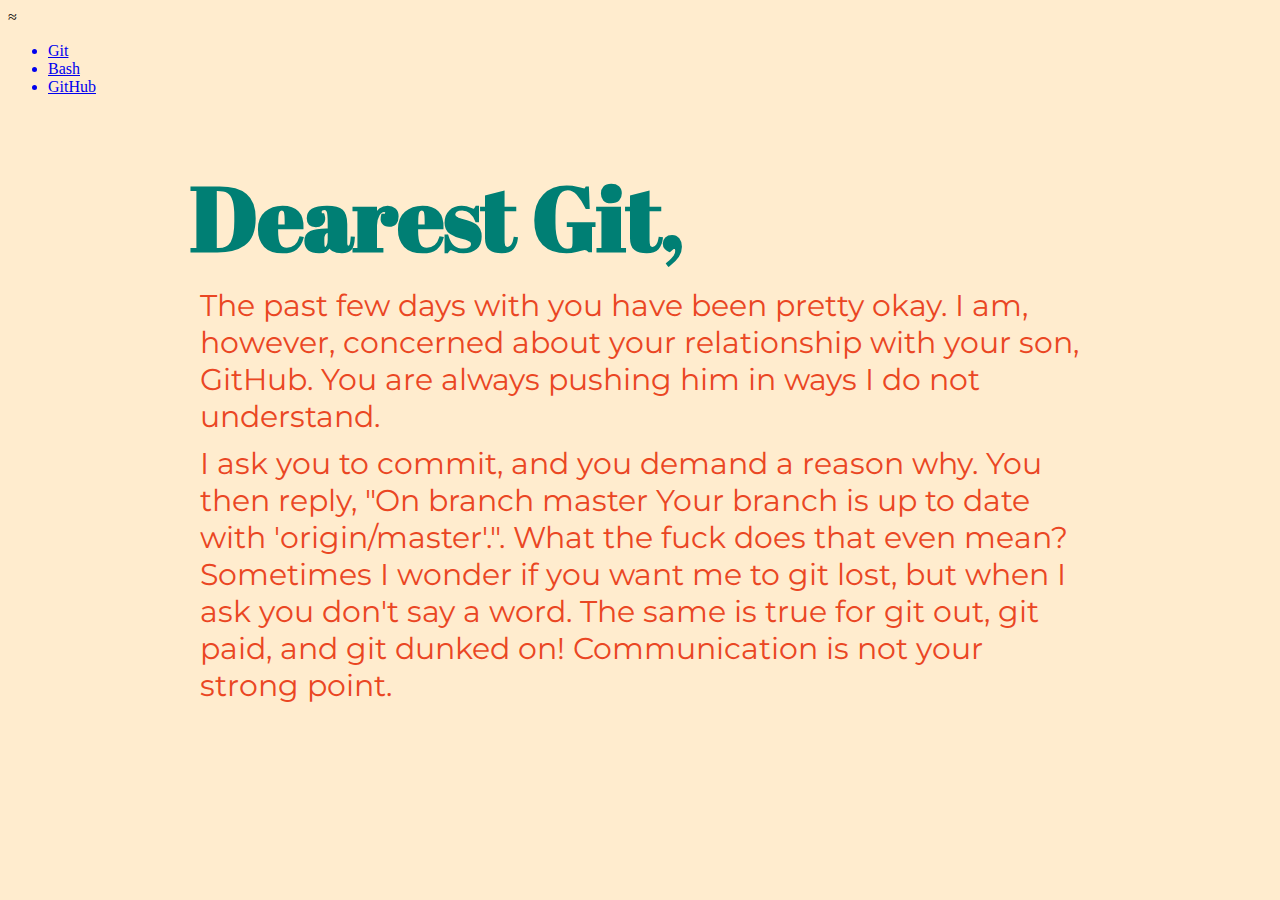
<file: index.html>
≈<!DOCTYPE html>
<html>
<head>
	<meta charset="utf-8">
	<title>Git</title>
	<link href="https://fonts.googleapis.com/css?family=Abril+Fatface|Montserrat" rel="stylesheet">
	<link href="css/gitty.css" rel = "stylesheet">
</head>
<body>
	<nav><ul>
		<a href = "index.html"><li>Git</li></a>
		<a href = "bash.html"><li>Bash</li></a>
		<a href= "github.html"><li>GitHub</li></a>
	</ul></nav>
	<div class = "container">
	<h1>Dearest Git,</h1>
	<p>The past few days with you have been pretty okay. I am, however, concerned about your relationship with your son, GitHub. You are always pushing him in ways I do not understand.</p>
	<p>I ask you to commit, and you demand a reason why. You then reply, "On branch master
Your branch is up to date with 'origin/master'.". What the fuck does that even mean? Sometimes I wonder if you want me to git lost, but when I ask you don't say a word. The same is true for git out, git paid, and git dunked on! Communication is not your strong point.</p>
	<p></p>
	
	<!-- To Git:
	Git Sum 
	Git lost
	Git out
	Git paid 
	Git dunked on
	<p>how to edit pictures with bash</p>

	To GitHub:

 -->
</body>
</html>
</file>
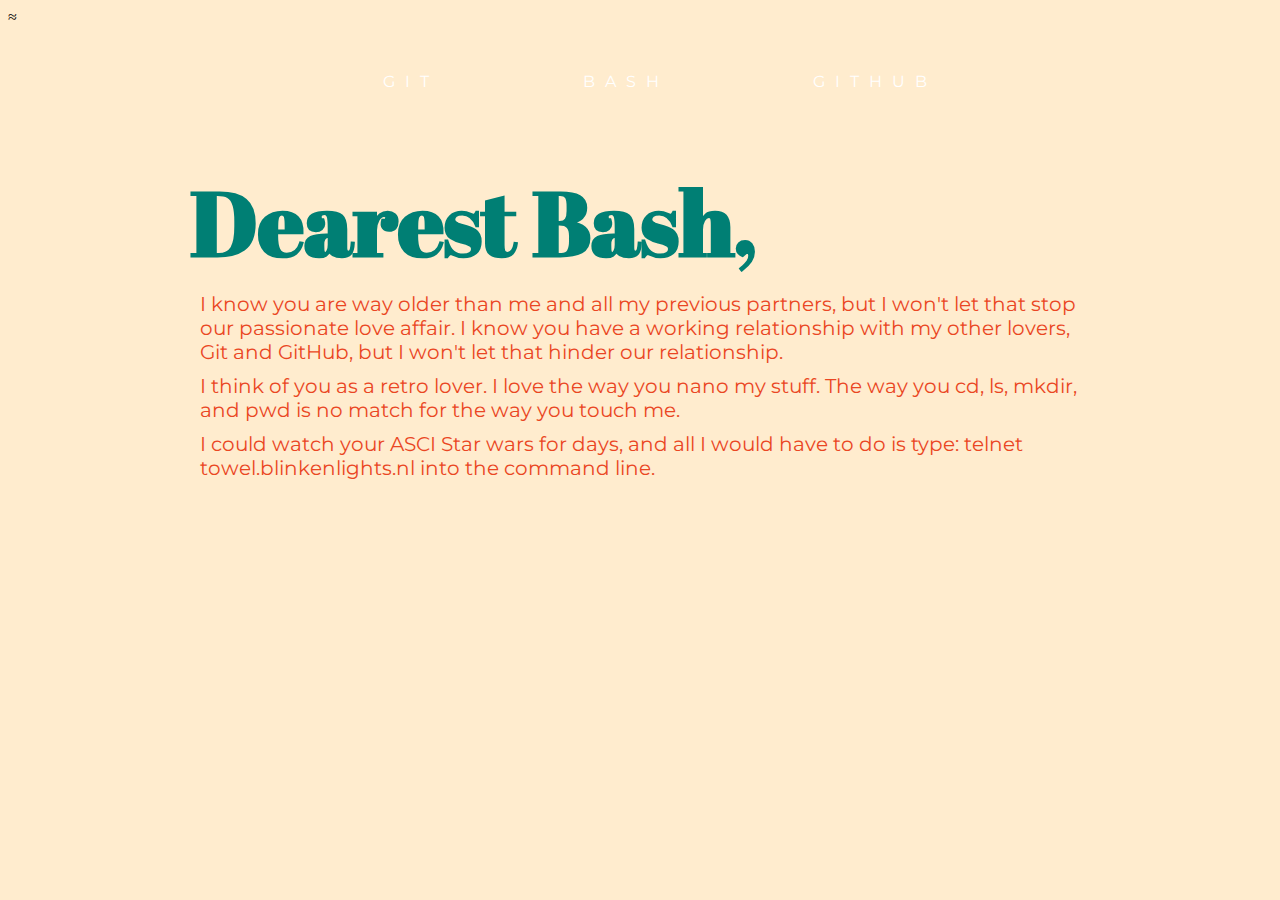
<file: bash.html>
≈<!DOCTYPE html>
<html>
<head>
	<meta charset="utf-8">
	<title>Git</title>
	<link href="https://fonts.googleapis.com/css?family=Abril+Fatface|Montserrat" rel="stylesheet">
	<link href="css/bash.css" rel = "stylesheet">
</head>
<body>
	<nav><ul>
		<a href = "index.html"><li>Git</li></a>
		<a href = "bash.html"><li>Bash</li></a>
		<a href= "github.html"><li>GitHub</li></a>
	</ul></nav>
	<div class = "container">
	<h1>Dearest Bash,</h1>
	<p>I know you are way older than me and all my previous partners, but I won't let that stop our passionate love affair. I know you have a working relationship with my other lovers, Git and GitHub, but I won't let that hinder our relationship.</p>
	<p>I think of you as a retro lover. I love the way you nano my stuff. The way you cd, ls, mkdir, and pwd is no match for the way you touch me.</p>
	<p>I could watch your ASCI Star wars for days, and all I would have to do is type: telnet towel.blinkenlights.nl into the command line.</p>
	<p></p>
	
	<!-- To Git:
	Git Sum 
	Git lost
	Git out
	Git paid 
	Git dunked on
	<p>how to edit pictures with bash</p>

	To GitHub:

 -->
</body>
</html>
</file>
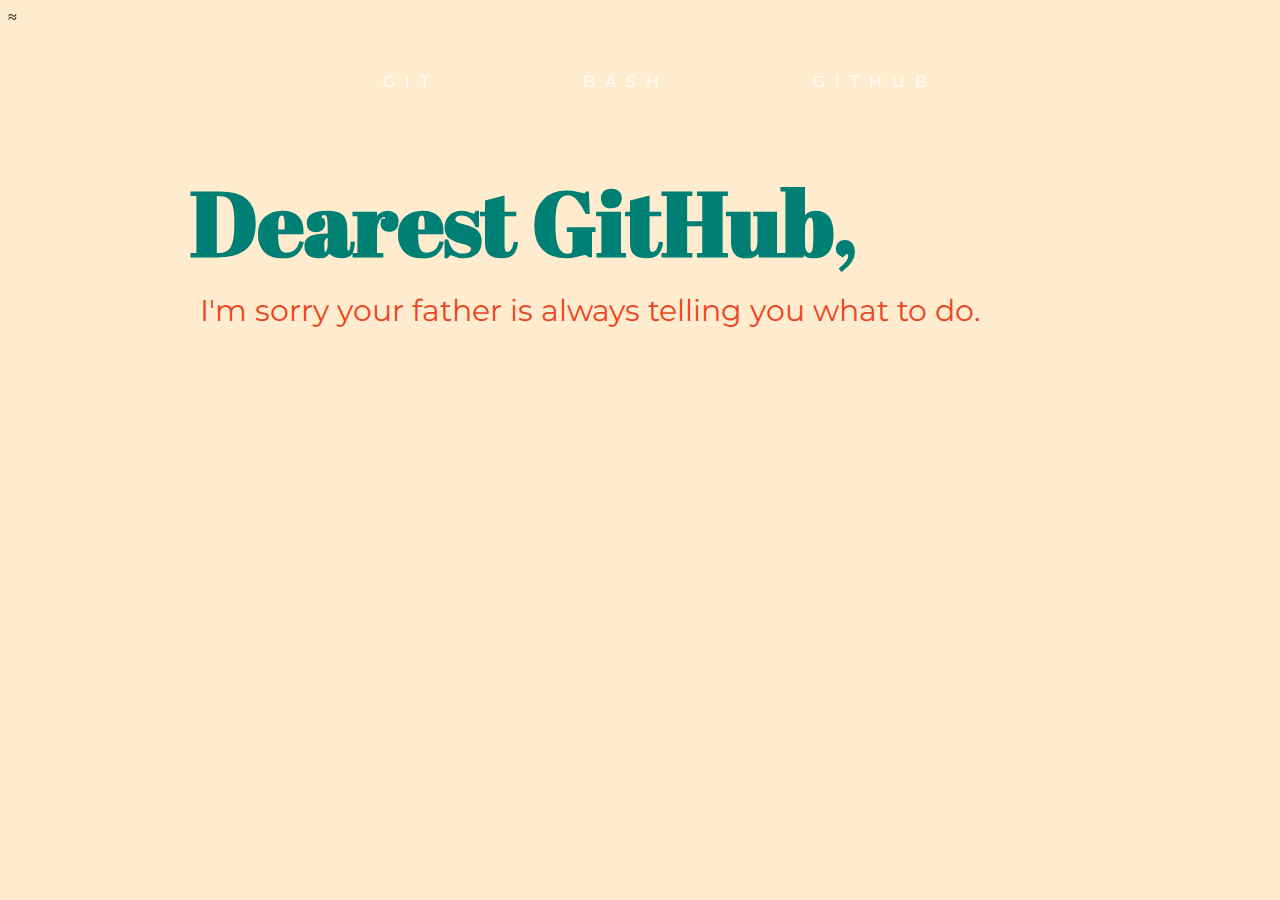
<file: github.html>
≈<!DOCTYPE html>
<html>
<head>
	<meta charset="utf-8">
	<title>Git</title>
	<link href="https://fonts.googleapis.com/css?family=Abril+Fatface|Montserrat" rel="stylesheet">
	<link href="css/github.css" rel = "stylesheet">
</head>
<body>
	<nav><ul>
		<a href = "index.html"><li>Git</li></a>
		<a href = "bash.html"><li>Bash</li></a>
		<a href= "github.html"><li>GitHub</li></a>
	</ul></nav>
	<div class = "container">
	<h1>Dearest GitHub,</h1>
	<p>I'm sorry your father is always telling you what to do.</p>
	<p></p>
	<p></p>
	
	<!-- To Git:
	Git Sum 
	Git lost
	Git out
	Git paid 
	Git dunked on
	<p>how to edit pictures with bash</p>

	To GitHub:

 -->
 <h1></h1>
 <p></p>
</body>
</html>
</file>
<file: css/gitty.css>
/*font-family: 'Abril Fatface', cursive;
font-family: 'Oxygen', sans-serif;*/

body{
	background-color: #ffecce;
}
h1{
	font-family: 'Abril Fatface', cursive;
	font-size: 90px;
	margin: 0px;
	color: #007f74;
}
.container{
	max-width: 900px;
	margin-left: auto;
	margin-right: auto;
	margin-top: 60px;
}
p{
	color:#ea4623;
	font-family: 'Montserrat', sans-serif;
	font-size: 30px;
	font-kerning: 20px;
	margin: 10px;
}
</file>
<file: css/bash.css>
/*font-family: 'Abril Fatface', cursive;
font-family: 'Oxygen', sans-serif;*/

body{
	background-color: #ffecce;
}
h1{
	font-family: 'Abril Fatface', cursive;
	font-size: 90px;
	margin: 0px;
	color: #007f74;
}
.container{
	max-width: 900px;
	margin-left: auto;
	margin-right: auto;
	margin-top: 60px;
}
p{
	color:#ea4623;
	font-family: 'Montserrat', sans-serif;
	font-size: 20px;
	font-kerning: 20px;
	margin: 10px;
}
nav{
	margin: 0;
	padding:0;
	text-align: center;
}
nav li{
	display: inline;
}
nav a{
	display: inline-block;
	padding-left: 70px;
	padding-right: 70px;
	padding-top:30px;
	padding-bottom:10px;
}
a:link{
	color: white;
	font-family: 'Montserrat', sans-serif;
	text-transform: uppercase;
	letter-spacing: 10px;
	text-decoration: none;
	list-style:  none;
}
a:visited {
	color: #2f0846;
}
a:hover{
	color: gray;
}
a:active {
	color: #2f0846;
}
a:after{
	background: none repeat scroll 0 0 transparent;
	bottom:15.5px;
    content: "";
    display: block;
    height: 3px;
    left:50%;
    position:absolute;
    background:#2f0846;
    transition: width 0.3s ease 0s, left 0.3s ease 0s;
    width:0%;
}
a:hover:after{
	width:100%;
    left:0%;
    transition: width 0.3s ease 0s, left 0.3s ease 0s;
}
a{
	color: #2f0846;
	text-transform: uppercase;
	letter-spacing: .05em;
	display: inline-block;
	padding: 1px 1px;
	position: relative;
}
</file>
<file: css/github.css>
/*font-family: 'Abril Fatface', cursive;
font-family: 'Oxygen', sans-serif;*/

body{
	background-color: #ffecce;
}
h1{
	font-family: 'Abril Fatface', cursive;
	font-size: 90px;
	margin: 0px;
	color: #007f74;
}
.container{
	max-width: 900px;
	margin-left: auto;
	margin-right: auto;
	margin-top: 60px;
}
p{
	color:#ea4623;
	font-family: 'Montserrat', sans-serif;
	font-size: 30px;
	font-kerning: 20px;
	margin: 10px;
}
nav{
	margin: 0;
	padding:0;
	text-align: center;
}
nav li{
	display: inline;
}
nav a{
	display: inline-block;
	padding-left: 70px;
	padding-right: 70px;
	padding-top:30px;
	padding-bottom:10px;
}
a:link{
	color: white;
	font-family: 'Montserrat', sans-serif;
	text-transform: uppercase;
	letter-spacing: 10px;
	text-decoration: none;
	list-style:  none;
}
a:visited {
	color: #2f0846;
}
a:hover{
	color: gray;
}
a:active {
	color: #2f0846;
}
a:after{
	background: none repeat scroll 0 0 transparent;
	bottom:15.5px;
    content: "";
    display: block;
    height: 3px;
    left:50%;
    position:absolute;
    background:#2f0846;
    transition: width 0.3s ease 0s, left 0.3s ease 0s;
    width:0%;
}
a:hover:after{
	width:100%;
    left:0%;
    transition: width 0.3s ease 0s, left 0.3s ease 0s;
}
a{
	color: #2f0846;
	text-transform: uppercase;
	letter-spacing: .05em;
	display: inline-block;
	padding: 1px 1px;
	position: relative;
}
</file>
